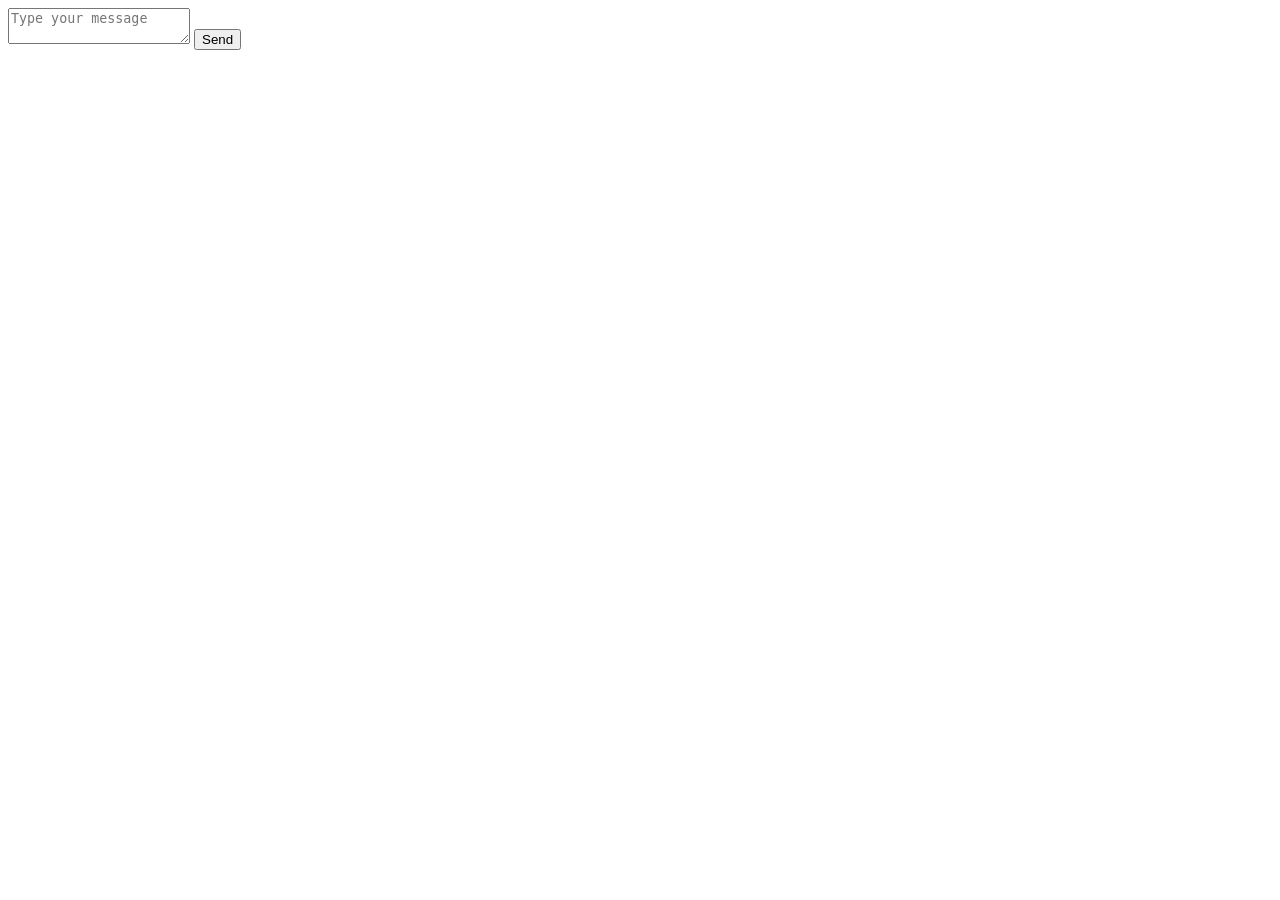
<file: index.html>
<!DOCTYPE html>
<html lang="en">
<head>
    <meta charset="UTF-8">
    <meta name="viewport" content="width=device-width, initial-scale=1.0">
    <title>Video Conferencing</title>
    <style>
        #videos {
            display: flex;
            justify-content: space-around;
        }
    </style>
</head>
<body>
    <div id="videos"></div>
    <div>
        <textarea id="chatBox" placeholder="Type your message"></textarea>
        <button onclick="sendMessage()">Send</button>
    </div>

    <script>
        const peerConnection = new RTCPeerConnection();

        navigator.mediaDevices.getUserMedia({ video: true, audio: true })
            .then(stream => {
                const localVideo = document.createElement("video");
                localVideo.srcObject = stream;
                localVideo.muted = true;
                document.getElementById("videos").appendChild(localVideo);

                stream.getTracks().forEach(track => peerConnection.addTrack(track, stream));
            })
            .catch(error => console.error("Error accessing media devices:", error));

        peerConnection.ontrack = event => {
            const remoteVideo = document.createElement("video");
            remoteVideo.srcObject = event.streams[0];
            document.getElementById("videos").appendChild(remoteVideo);
        };

        function sendMessage() {
            const message = document.getElementById("chatBox").value;
            // Send the message to the backend or other peer
            console.log("Sending message:", message);
        }
    </script>
</body>
</html>
</file>
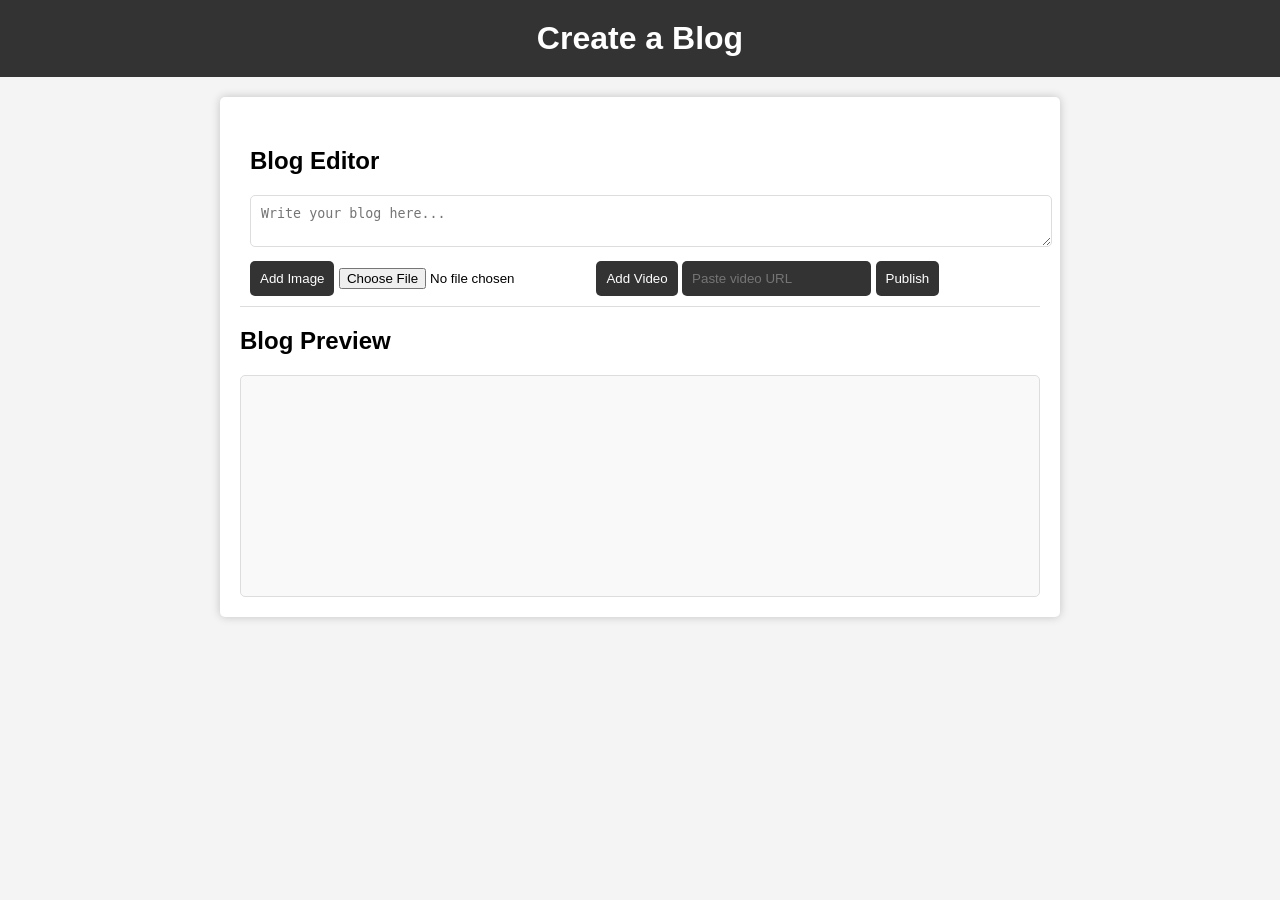
<file: HTML.html>
<!DOCTYPE html>
<html>
<head>
    <title>Create a Blog</title>
    <link rel="stylesheet" type="text/css" href="styles.css">
</head>
<body>
    <header>
        <h1>Create a Blog</h1>
    </header>
    <main>
        <section id="blog-editor">
            <h2>Blog Editor</h2>
            <div class="editor">
                <textarea id="blog-text" placeholder="Write your blog here..."></textarea>
                <button id="add-image">Add Image</button>
                <input type="file" id="image-upload" accept="image/*">
                <button id="add-video">Add Video</button>
                <input type="text" id="video-url" placeholder="Paste video URL">
                <button id="publish-blog">Publish</button>
            </div>
        </section>
        <section id="preview">
            <h2>Blog Preview</h2>
            <div id="blog-preview">
            </div>
        </section>
    </main>
    <script src="JS.js"></script>
</body>
</html>
</file>
<file: styles.css>
body {
    font-family: Arial, sans-serif;
    background-color: #f4f4f4;
    margin: 0;
    padding: 0;
}

header {
    background-color: #333;
    color: #fff;
    text-align: center;
    padding: 20px;
}

header h1 {
    margin: 0;
}

main {
    max-width: 800px;
    margin: 20px auto;
    background-color: #fff;
    padding: 20px;
    border-radius: 5px;
    box-shadow: 0 0 10px rgba(0, 0, 0, 0.2);
}

#blog-editor {
    padding: 10px;
    border-bottom: 1px solid #ddd;
}

.editor {
    margin-top: 10px;
}

textarea {
    width: 100%;
    padding: 10px;
    border: 1px solid #ddd;
    border-radius: 5px;
}

button, input[type="text"] {
    margin-top: 10px;
    padding: 10px;
    border: none;
    border-radius: 5px;
    background-color: #333;
    color: #fff;
    cursor: pointer;
}

button:hover {
    background-color: #555;
}

#preview {
    margin-top: 20px;
}

#blog-preview {
    padding: 10px;
    border: 1px solid #ddd;
    border-radius: 5px;
    background-color: #f9f9f9;
    min-height: 200px;
}

@media (max-width: 768px) {
    main {
        padding: 10px;
    }
    textarea {
        font-size: 16px;
    }
    button, input[type="text"] {
        font-size: 16px;
    }
}
</file>
